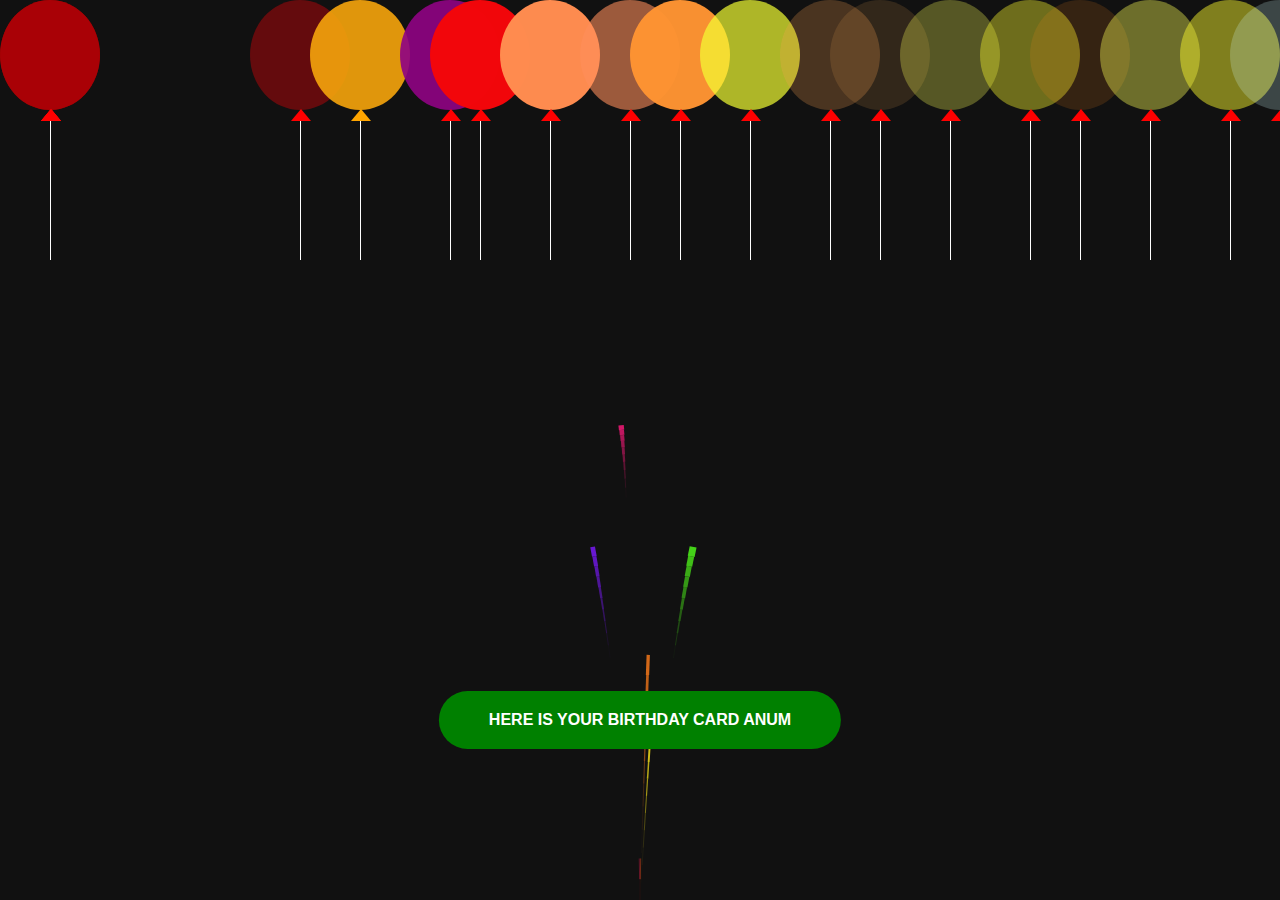
<file: index.html>
﻿<!DOCTYPE html>
<html lang="en">
  <head>
    
    <title>Happy birthday</title>
    <style type="text/css">
        canvas {
	position: absolute;
	top: 0;
	left: 0;
}

p {
	margin: 0 0;
	position: absolute;
	font: 16px Verdana;
	color: #eee;
	height: 25px;
	top: calc( 100vh - 30px );
	text-shadow: 0 0 2px white;
}
p a {
	text-decoration: none;
	color: #aaa;
}
span {
	font-size: 11px;
}
p > a:first-of-type {
	font-size: 20px;
}
body {
	overflow: hidden;
}
.button{
	position: absolute;
	top: 80%;
	left: 50%;
	transform: translate(-50%,-50%);
}
button{
	padding: 20px 50px;
	border: none;
	background-color: green;
	font-family: sans-serif;
	font-weight: bold;
	font-size: 16px;
	color: #fff;
	border-radius: 50px;
	animation: animate 2s linear infinite;
}
* {
            margin: 0;
            padding: 0;
            box-sizing: border-box;
        }
        body {
            height: 100vh;
            display: flex;
            background-color: #e28ef7;
        }
        .balloon {
            position: absolute;
            width: 100px;
            height: 110px;
            border-radius: 50%;
            background-color: rgba(192, 1, 5, 0.4);
            animation: move-up 5s;
        }
        .balloon::before {
            position: absolute;
            content: '';
            width: 1px;
            height: 150px;
            background-color: white;
            top: 110px;
            left: 50px;
        }
        .balloon::after {
            position: absolute;
            content: '';
            border-bottom: 12px solid red;
            border-left: 10px solid transparent;
            border-right: 10px solid transparent;
            top: 109px;
            left: 41px;
        }
        .balloon:nth-child(2) {
            left: 80px;
            background-color: rgba(11, 11, 226, 0.897);
            animation-duration: 3s;
        }
        .balloon:nth-child(2)::after {
            border-bottom: 12px solid blue;
        }
        .balloon:nth-child(3) {
            left: 150px;
            background-color: rgba(253, 253, 4, 0.959);
            animation-duration: 2s;
        }
        .balloon:nth-child(3)::after {
            border-bottom: 12px solid yellow;
        }
        .balloon:nth-child(4) {
            left: 200px;
            background-color: rgba(14, 241, 14, 0.959);
            animation-duration: 3s;
        }
        .balloon:nth-child(4)::after {
            border-bottom: 12px solid green;
        }
        .balloon:nth-child(5) {
            left: 250px;
            background-color: rgba(184, 6, 9, 0.5);
            animation-duration: 4s;
        }
        .balloon:nth-child(6) {
            left: 310px;
            background-color: rgba(243, 162, 12, 0.918);
            animation-duration: 3s;
        }
        .balloon:nth-child(6)::after {
            border-bottom: 12px solid orange;
        }
        .balloon:nth-child(7) {
            left: 400px;
            background-color: rgba(143, 3, 131, 0.911);
            animation-duration: 5s;
        }
        .balloon:nth-child(8) {
            left: 430px;
            background-color: rgba(243, 6, 10, 0.993);
            animation-duration: 2s;
        }
        .balloon:nth-child(9) {
            left: 500px;
            background-color: rgba(263, 140, 80, 0.993);
            animation-duration: 6s;
        }
        .balloon:nth-child(10) {
            left: 580px;
            background-color: rgba(264, 142, 90, 0.583);
            animation-duration: 3s;
        }
        .balloon:nth-child(11) {
            left: 630px;
            background-color: rgba(286, 148, 50, 0.973);
            animation-duration: 4s;
        }
        .balloon:nth-child(12) {
            left: 700px;
            background-color: rgba(243, 540, 50, 0.693);
            animation-duration: 2s;
        }
        .balloon:nth-child(13) {
            left: 780px;
            background-color: rgba(283, 165, 84, 0.243);
            animation-duration: 4s;
        }
        .balloon:nth-child(14) {
            left: 830px;
            background-color: rgba(254, 174, 82, 0.143);
            animation-duration: 5s;
        }
        .balloon:nth-child(15) {
            left: 900px;
            background-color: rgba(252, 740, 84, 0.293);
            animation-duration: 3s;
        }
		.balloon:nth-child(16) {
            left: 980px;
            background-color: rgba(242, 240, 44, 0.413);
            animation-duration: 5s;
        }
		.balloon:nth-child(17) {
            left: 1030px;
            background-color: rgba(257, 140, 24, 0.153);
            animation-duration: 2s;
        }
		.balloon:nth-child(18) {
            left: 1100px;
            background-color: rgba(252, 740, 84, 0.393);
            animation-duration: 1s;
        }
		.balloon:nth-child(19) {
            left: 1180px;
            background-color: rgba(242, 240, 44, 0.493);
            animation-duration: 4s;
        }
		.balloon:nth-child(20) {
            left: 1230px;
            background-color: rgba(212, 742, 844, 0.224);
            animation-duration: 2s;
        }
		.balloon:nth-child(21) {
            left: 1300px;
            background-color: rgba(724, 140, 44, 0.593);
            animation-duration: 3s;
        }
		.balloon:nth-child(22) {
            left: 1380px;
            background-color: rgba(252, 740, 84, 0.293);
            animation-duration: 4s;
        }
		.balloon:nth-child(23) {
            left: 1430px;
            background-color: rgba(252, 740, 84, 0.293);
            animation-duration: 2s;
        }
		.balloon:nth-child(24) {
            left: 1500px;
            background-color: rgba(252, 740, 84, 0.293);
            animation-duration: 1s;
        }
		.balloon:nth-child(25) {
            left: 1580px;
            background-color: rgba(252, 740, 84, 0.393);
            animation-duration: 5s;
        }
		.balloon:nth-child(26) {
            left: 1630px;
            background-color: rgba(252, 740, 84, 0.493);
            animation-duration: 1s;
        }
		.balloon:nth-child(27) {
            left: 1700px;
            background-color: rgba(252, 740, 84, 0.593);
            animation-duration: 4s;
        }
		.balloon:nth-child(28) {
            left: 1880px;
            background-color: rgba(252, 740, 84, 0.693);
            animation-duration: 3s;
        }
		.balloon:nth-child(29) {
            left: 1930px;
            background-color: rgba(252, 740, 84, 0.793);
            animation-duration: 2s;
        }
		.balloon:nth-child(30) {
            left:2100px;
            background-color: rgba(252, 740, 84, 0.893);
            animation-duration: 1s;
        }
        @keyframes move-up {
            0% {
                top: 69%;
            }
            100% {
                top: 0%;
            }
        }
@keyframes animate{
	0%{
		background-color: red;
	}
	20%{
		background-color: yellow;
	}
	40%{
		background-color: purple;
	}
	60%{
		background-color: blue;
	}
	80%{
		background-color: orange;
	}
	100%{
		background-color: white;
	}

}
    </style>
    
   
    
  <body>
  <audio autoplay loop src="hbd.mp3"></audio>
    <canvas id="c">
        
    </canvas>
    <script type="text/javascript">
        

var w = c.width = window.innerWidth,
		h = c.height = window.innerHeight,
		ctx = c.getContext( '2d' ),
	
		hw = w / 2, // half-width
		hh = h / 2,
		
		opts = {
			strings: [ 'HAPPY', 'BIRTHDAY!','ANUM'],
			charSize: 30,
			charSpacing: 35,
			lineHeight: 40,
			
			cx: w / 2,
			cy: h / 2,
			
			fireworkPrevPoints: 10,
			fireworkBaseLineWidth: 5,
			fireworkAddedLineWidth: 8,
			fireworkSpawnTime: 200,
			fireworkBaseReachTime: 30,
			fireworkAddedReachTime: 30,
			fireworkCircleBaseSize: 20,
			fireworkCircleAddedSize: 10,
			fireworkCircleBaseTime: 30,
			fireworkCircleAddedTime: 30,
			fireworkCircleFadeBaseTime: 10,
			fireworkCircleFadeAddedTime: 5,
			fireworkBaseShards: 5,
			fireworkAddedShards: 5,
			fireworkShardPrevPoints: 3,
			fireworkShardBaseVel: 4,
			fireworkShardAddedVel: 2,
			fireworkShardBaseSize: 3,
			fireworkShardAddedSize: 3,
			gravity: .1,
			upFlow: -.1,
			letterContemplatingWaitTime: 360,
			balloonSpawnTime: 20,
			balloonBaseInflateTime: 10,
			balloonAddedInflateTime: 10,
			balloonBaseSize: 20,
			balloonAddedSize: 20,
			balloonBaseVel: .4,
			balloonAddedVel: .4,
			balloonBaseRadian: -( Math.PI / 2 - .5 ),
			balloonAddedRadian: -1,
		},
		calc = {
			totalWidth: opts.charSpacing * Math.max( opts.strings[0].length, opts.strings[1].length )
		},
		
		Tau = Math.PI * 2,
		TauQuarter = Tau / 4,
		
		letters = [];

ctx.font = opts.charSize + 'px Verdana';

function Letter( char, x, y ){
	this.char = char;
	this.x = x;
	this.y = y;
	
	this.dx = -ctx.measureText( char ).width / 2;
	this.dy = +opts.charSize / 2;
	
	this.fireworkDy = this.y - hh;
	
	var hue = x / calc.totalWidth * 360;
	
	this.color = 'hsl(hue,80%,50%)'.replace( 'hue', hue );
	this.lightAlphaColor = 'hsla(hue,80%,light%,alp)'.replace( 'hue', hue );
	this.lightColor = 'hsl(hue,80%,light%)'.replace( 'hue', hue );
	this.alphaColor = 'hsla(hue,80%,50%,alp)'.replace( 'hue', hue );
	
	this.reset();
}
Letter.prototype.reset = function(){
	
	this.phase = 'firework';
	this.tick = 0;
	this.spawned = false;
	this.spawningTime = opts.fireworkSpawnTime * Math.random() |0;
	this.reachTime = opts.fireworkBaseReachTime + opts.fireworkAddedReachTime * Math.random() |0;
	this.lineWidth = opts.fireworkBaseLineWidth + opts.fireworkAddedLineWidth * Math.random();
	this.prevPoints = [ [ 0, hh, 0 ] ];
}
Letter.prototype.step = function(){
	
	if( this.phase === 'firework' ){
		
		if( !this.spawned ){
			
			++this.tick;
			if( this.tick >= this.spawningTime ){
				
				this.tick = 0;
				this.spawned = true;
			}
			
		} else {
			
			++this.tick;
			
			var linearProportion = this.tick / this.reachTime,
					armonicProportion = Math.sin( linearProportion * TauQuarter ),
					
					x = linearProportion * this.x,
					y = hh + armonicProportion * this.fireworkDy;
			
			if( this.prevPoints.length > opts.fireworkPrevPoints )
				this.prevPoints.shift();
			
			this.prevPoints.push( [ x, y, linearProportion * this.lineWidth ] );
			
			var lineWidthProportion = 1 / ( this.prevPoints.length - 1 );
			
			for( var i = 1; i < this.prevPoints.length; ++i ){
				
				var point = this.prevPoints[ i ],
						point2 = this.prevPoints[ i - 1 ];
					
				ctx.strokeStyle = this.alphaColor.replace( 'alp', i / this.prevPoints.length );
				ctx.lineWidth = point[ 2 ] * lineWidthProportion * i;
				ctx.beginPath();
				ctx.moveTo( point[ 0 ], point[ 1 ] );
				ctx.lineTo( point2[ 0 ], point2[ 1 ] );
				ctx.stroke();
			
			}
			
			if( this.tick >= this.reachTime ){
				
				this.phase = 'contemplate';
				
				this.circleFinalSize = opts.fireworkCircleBaseSize + opts.fireworkCircleAddedSize * Math.random();
				this.circleCompleteTime = opts.fireworkCircleBaseTime + opts.fireworkCircleAddedTime * Math.random() |0;
				this.circleCreating = true;
				this.circleFading = false;
				
				this.circleFadeTime = opts.fireworkCircleFadeBaseTime + opts.fireworkCircleFadeAddedTime * Math.random() |0;
				this.tick = 0;
				this.tick2 = 0;
				
				this.shards = [];
				
				var shardCount = opts.fireworkBaseShards + opts.fireworkAddedShards * Math.random() |0,
						angle = Tau / shardCount,
						cos = Math.cos( angle ),
						sin = Math.sin( angle ),
						
						x = 1,
						y = 0;
				
				for( var i = 0; i < shardCount; ++i ){
					var x1 = x;
					x = x * cos - y * sin;
					y = y * cos + x1 * sin;
					
					this.shards.push( new Shard( this.x, this.y, x, y, this.alphaColor ) );
				}
			}
			
		}
	} else if( this.phase === 'contemplate' ){
		
		++this.tick;
		
		if( this.circleCreating ){
			
			++this.tick2;
			var proportion = this.tick2 / this.circleCompleteTime,
					armonic = -Math.cos( proportion * Math.PI ) / 2 + .5;
			
			ctx.beginPath();
			ctx.fillStyle = this.lightAlphaColor.replace( 'light', 50 + 50 * proportion ).replace( 'alp', proportion );
			ctx.beginPath();
			ctx.arc( this.x, this.y, armonic * this.circleFinalSize, 0, Tau );
			ctx.fill();
			
			if( this.tick2 > this.circleCompleteTime ){
				this.tick2 = 0;
				this.circleCreating = false;
				this.circleFading = true;
			}
		} else if( this.circleFading ){
		
			ctx.fillStyle = this.lightColor.replace( 'light', 70 );
			ctx.fillText( this.char, this.x + this.dx, this.y + this.dy );
			
			++this.tick2;
			var proportion = this.tick2 / this.circleFadeTime,
					armonic = -Math.cos( proportion * Math.PI ) / 2 + .5;
			
			ctx.beginPath();
			ctx.fillStyle = this.lightAlphaColor.replace( 'light', 100 ).replace( 'alp', 1 - armonic );
			ctx.arc( this.x, this.y, this.circleFinalSize, 0, Tau );
			ctx.fill();
			
			if( this.tick2 >= this.circleFadeTime )
				this.circleFading = false;
			
		} else {
			
			ctx.fillStyle = this.lightColor.replace( 'light', 70 );
			ctx.fillText( this.char, this.x + this.dx, this.y + this.dy );
		}
		
		for( var i = 0; i < this.shards.length; ++i ){
			
			this.shards[ i ].step();
			
			if( !this.shards[ i ].alive ){
				this.shards.splice( i, 1 );
				--i;
			}
		}
		
		if( this.tick > opts.letterContemplatingWaitTime ){
			
			this.phase = 'balloon';
			
			this.tick = 0;
			this.spawning = true;
			this.spawnTime = opts.balloonSpawnTime * Math.random() |0;
			this.inflating = false;
			this.inflateTime = opts.balloonBaseInflateTime + opts.balloonAddedInflateTime * Math.random() |0;
			this.size = opts.balloonBaseSize + opts.balloonAddedSize * Math.random() |0;
			
			var rad = opts.balloonBaseRadian + opts.balloonAddedRadian * Math.random(),
					vel = opts.balloonBaseVel + opts.balloonAddedVel * Math.random();
			
			this.vx = Math.cos( rad ) * vel;
			this.vy = Math.sin( rad ) * vel;
		}
	} else if( this.phase === 'balloon' ){
			
		ctx.strokeStyle = this.lightColor.replace( 'light', 80 );
		
		if( this.spawning ){
			
			++this.tick;
			ctx.fillStyle = this.lightColor.replace( 'light', 70 );
			ctx.fillText( this.char, this.x + this.dx, this.y + this.dy );
			
			if( this.tick >= this.spawnTime ){
				this.tick = 0;
				this.spawning = false;
				this.inflating = true;	
			}
		} else if( this.inflating ){
			
			++this.tick;
			
			var proportion = this.tick / this.inflateTime,
			    x = this.cx = this.x,
					y = this.cy = this.y - this.size * proportion;
			
			ctx.fillStyle = this.alphaColor.replace( 'alp', proportion );
			ctx.beginPath();
			generateBalloonPath( x, y, this.size * proportion );
			ctx.fill();
			
			ctx.beginPath();
			ctx.moveTo( x, y );
			ctx.lineTo( x, this.y );
			ctx.stroke();
			
			ctx.fillStyle = this.lightColor.replace( 'light', 70 );
			ctx.fillText( this.char, this.x + this.dx, this.y + this.dy );
			
			if( this.tick >= this.inflateTime ){
				this.tick = 0;
				this.inflating = false;
			}
			
		} else {
			
			this.cx += this.vx;
			this.cy += this.vy += opts.upFlow;
			
			ctx.fillStyle = this.color;
			ctx.beginPath();
			generateBalloonPath( this.cx, this.cy, this.size );
			ctx.fill();
			
			ctx.beginPath();
			ctx.moveTo( this.cx, this.cy );
			ctx.lineTo( this.cx, this.cy + this.size );
			ctx.stroke();
			
			ctx.fillStyle = this.lightColor.replace( 'light', 70 );
			ctx.fillText( this.char, this.cx + this.dx, this.cy + this.dy + this.size );
			
			if( this.cy + this.size < -hh || this.cx < -hw || this.cy > hw  )
				this.phase = 'done';
			
		}
	}
}
function Shard( x, y, vx, vy, color ){
	
	var vel = opts.fireworkShardBaseVel + opts.fireworkShardAddedVel * Math.random();
	
	this.vx = vx * vel;
	this.vy = vy * vel;
	
	this.x = x;
	this.y = y;
	
	this.prevPoints = [ [ x, y ] ];
	this.color = color;
	
	this.alive = true;
	
	this.size = opts.fireworkShardBaseSize + opts.fireworkShardAddedSize * Math.random();
}
Shard.prototype.step = function(){
	
	this.x += this.vx;
	this.y += this.vy += opts.gravity;
	
	if( this.prevPoints.length > opts.fireworkShardPrevPoints )
		this.prevPoints.shift();
	
	this.prevPoints.push( [ this.x, this.y ] );
	
	var lineWidthProportion = this.size / this.prevPoints.length;
	
	for( var k = 0; k < this.prevPoints.length - 1; ++k ){
		
		var point = this.prevPoints[ k ],
				point2 = this.prevPoints[ k + 1 ];
		
		ctx.strokeStyle = this.color.replace( 'alp', k / this.prevPoints.length );
		ctx.lineWidth = k * lineWidthProportion;
		ctx.beginPath();
		ctx.moveTo( point[ 0 ], point[ 1 ] );
		ctx.lineTo( point2[ 0 ], point2[ 1 ] );
		ctx.stroke();
		
	}
	
	if( this.prevPoints[ 0 ][ 1 ] > hh )
		this.alive = false;
}
function generateBalloonPath( x, y, size ){
	
	ctx.moveTo( x, y );
	ctx.bezierCurveTo( x - size / 2, y - size / 2,
									 	 x - size / 4, y - size,
									   x,            y - size );
	ctx.bezierCurveTo( x + size / 4, y - size,
									   x + size / 2, y - size / 2,
									   x,            y );
}

function anim(){
	
	window.requestAnimationFrame( anim );
	
	ctx.fillStyle = '#111';
	ctx.fillRect( 0, 0, w, h );
	
	ctx.translate( hw, hh );
	
	var done = true;
	for( var l = 0; l < letters.length; ++l ){
		
		letters[ l ].step();
		if( letters[ l ].phase !== 'done' )
			done = false;
	}
	
	ctx.translate( -hw, -hh );
	
	if( done )
		for( var l = 0; l < letters.length; ++l )
			letters[ l ].reset();
}

for( var i = 0; i < opts.strings.length; ++i ){
	for( var j = 0; j < opts.strings[ i ].length; ++j ){
		letters.push( new Letter( opts.strings[ i ][ j ], 
														j * opts.charSpacing + opts.charSpacing / 2 - opts.strings[ i ].length * opts.charSize / 2,
														i * opts.lineHeight + opts.lineHeight / 2 - opts.strings.length * opts.lineHeight / 2 ) );
	}
}

anim();

window.addEventListener( 'resize', function(){
	
	w = c.width = window.innerWidth;
	h = c.height = window.innerHeight;
	
	hw = w / 2;
	hh = h / 2;
	
	ctx.font = opts.charSize + 'px Verdana';
})
    </script>
      <button class="button" onclick="location.href='hd.html'"> HERE IS YOUR BIRTHDAY CARD ANUM</button>
      
   

    <div class="balloon"></div>
    <div class="balloon"></div>
    <div class="balloon"></div>
    <div class="balloon"></div>
    <div class="balloon"></div>
    <div class="balloon"></div>
    <div class="balloon"></div>
    <div class="balloon"></div>
    <div class="balloon"></div>
    <div class="balloon"></div>
    <div class="balloon"></div>
    <div class="balloon"></div>
    <div class="balloon"></div>
    <div class="balloon"></div>
    <div class="balloon"></div>
	<div class="balloon"></div>
	<div class="balloon"></div>
	<div class="balloon"></div>
	<div class="balloon"></div>
	<div class="balloon"></div>
	<div class="balloon"></div>
	<div class="balloon"></div>
	<div class="balloon"></div>
	<div class="balloon"></div>
	<div class="balloon"></div>
	<div class="balloon"></div>
	<div class="balloon"></div>
	<div class="balloon"></div>
	<div class="balloon"></div>
	<div class="balloon"></div>
  </body>
</html>
</file>
